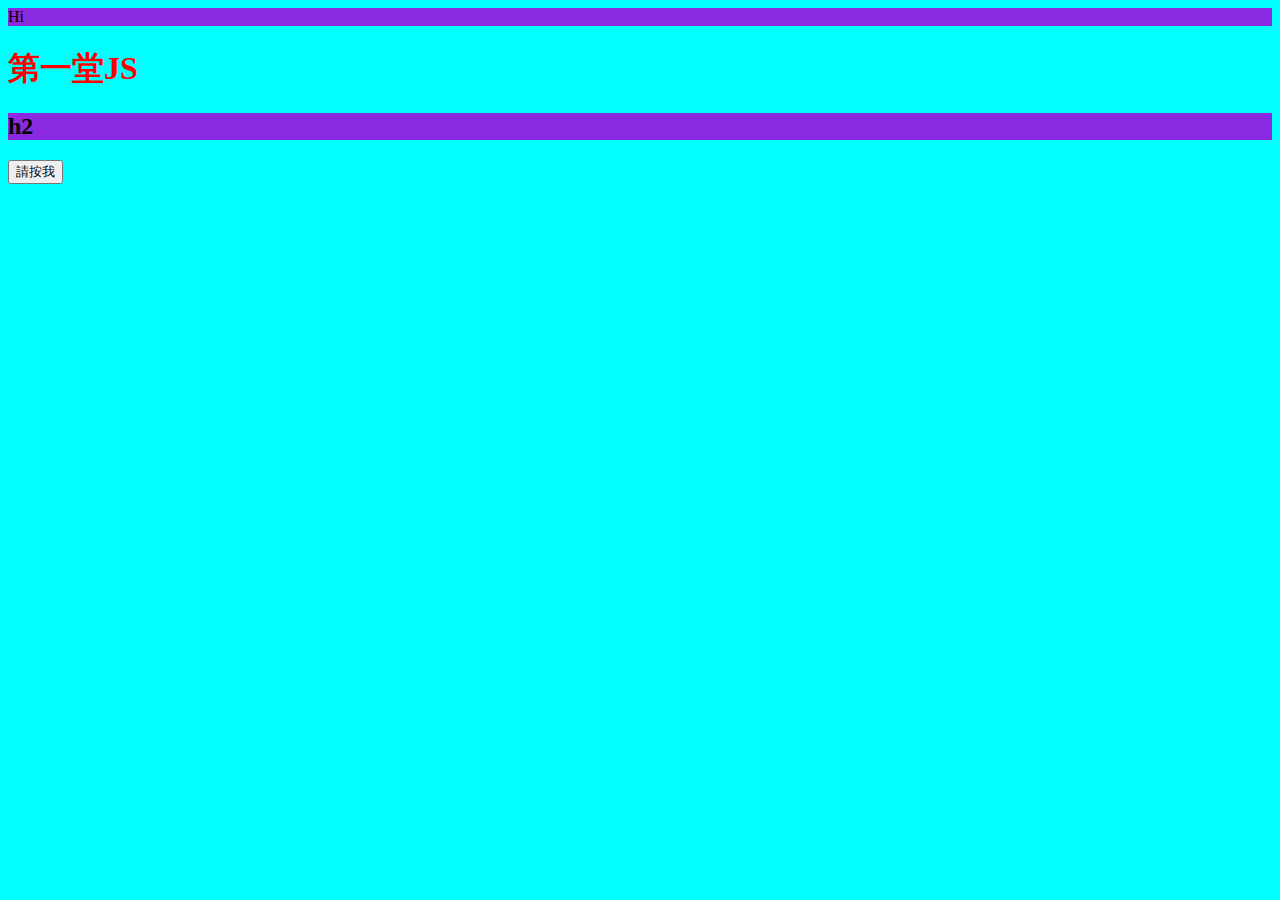
<file: JSDAY01/index.html>
<!DOCTYPE html>
<html lang="en">
<head>
    <meta charset="UTF-8">
    <meta name="viewport" content="width=device-width, initial-scale=1.0">
    <title>Document</title>
    <link rel="stylesheet" href="style.css">
    <style>
        h1 {
            color:red;
        }
    </style>
    <script src="app.js"></script>
</head>
<body style="background-color: aqua;">
    <div class="cobe">Hi </div>
    <h1>第一堂JS</h1>
    <h2 class="cobe">h2</h2>
    <button onclick="alert('Hi')">請按我</button>
</body>
</html>
</file>
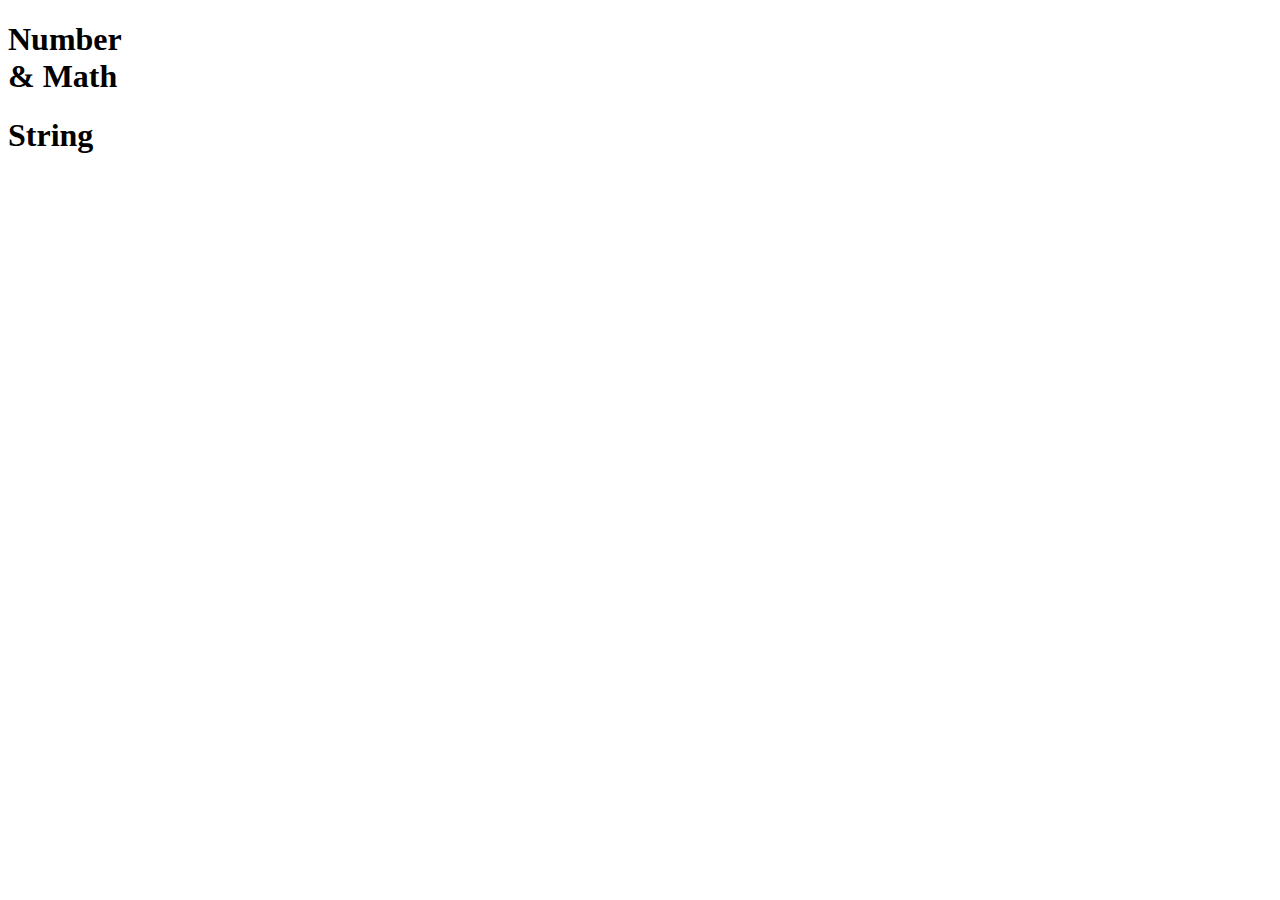
<file: JSDAY03/index.html>
<!DOCTYPE html>
<html lang="en">
<head>
    <meta charset="UTF-8">
    <meta name="viewport" content="width=device-width, initial-scale=1.0">
    <title>Document</title>
    <!-- <script src="./number.js"></script> -->
    <script src="./string.js"></script>
</head>
<body>
    
   <h1>Number<br> & Math</h1> 
   <h1>String</h1> 
</body>
</html>
</file>
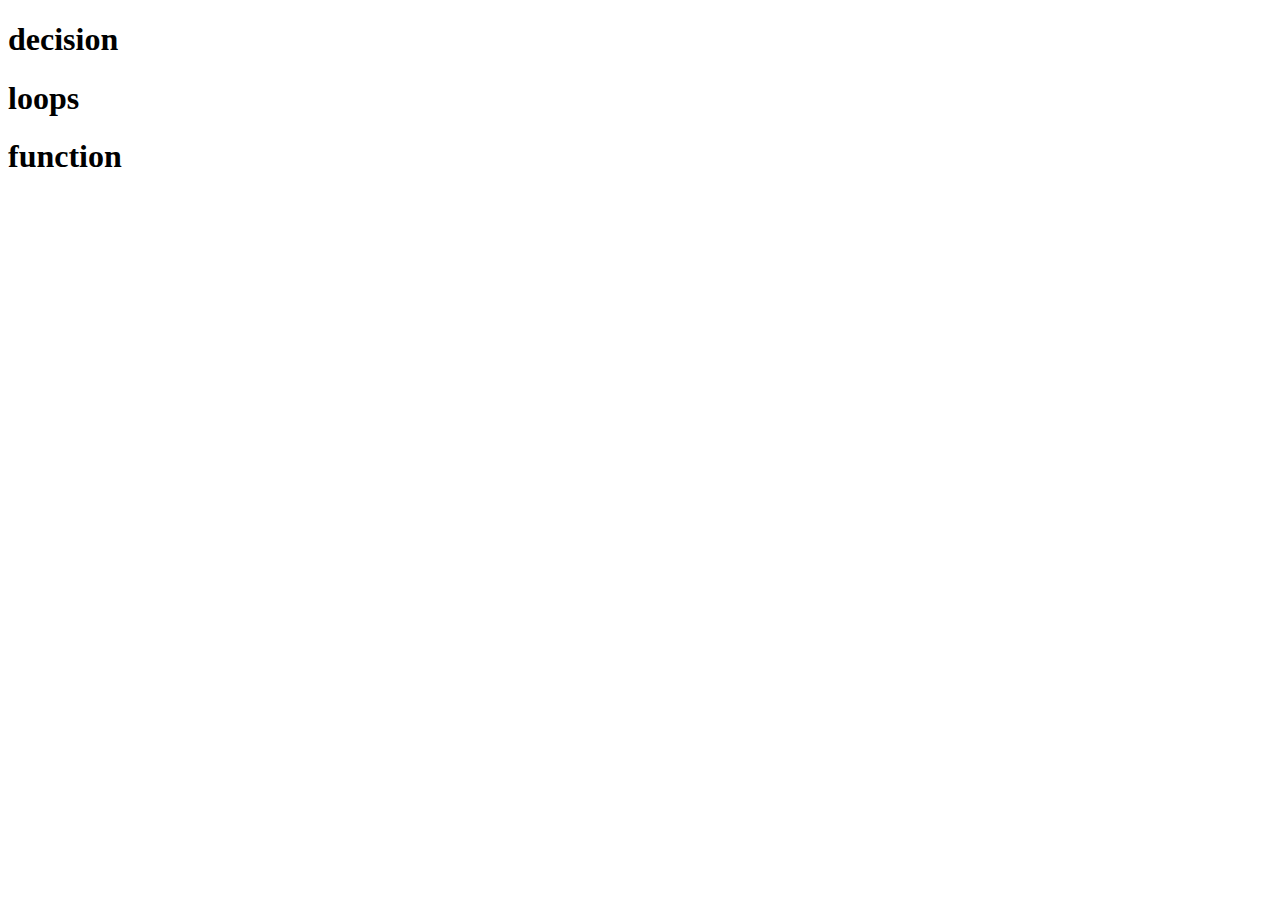
<file: JSDAY05/index.html>
<!DOCTYPE html>
<html lang="en">
<head>
    <meta charset="UTF-8">
    <meta name="viewport" content="width=device-width, initial-scale=1.0">
    <title>Document</title>
    <!-- <script src="./decision2.js"></script> -->
    <!-- <script src="./loops.js"></script> -->
    <!-- <script src="./function.js"></script> -->
    <!-- <script src="./functionCallback.js"></script> -->
    <!-- <script src="./functionCurry.js"></script> -->
</head>
<body>
    <h1>decision</h1>
    <h1>loops</h1>
    <h1>function</h1>
</body>
</html>
</file>
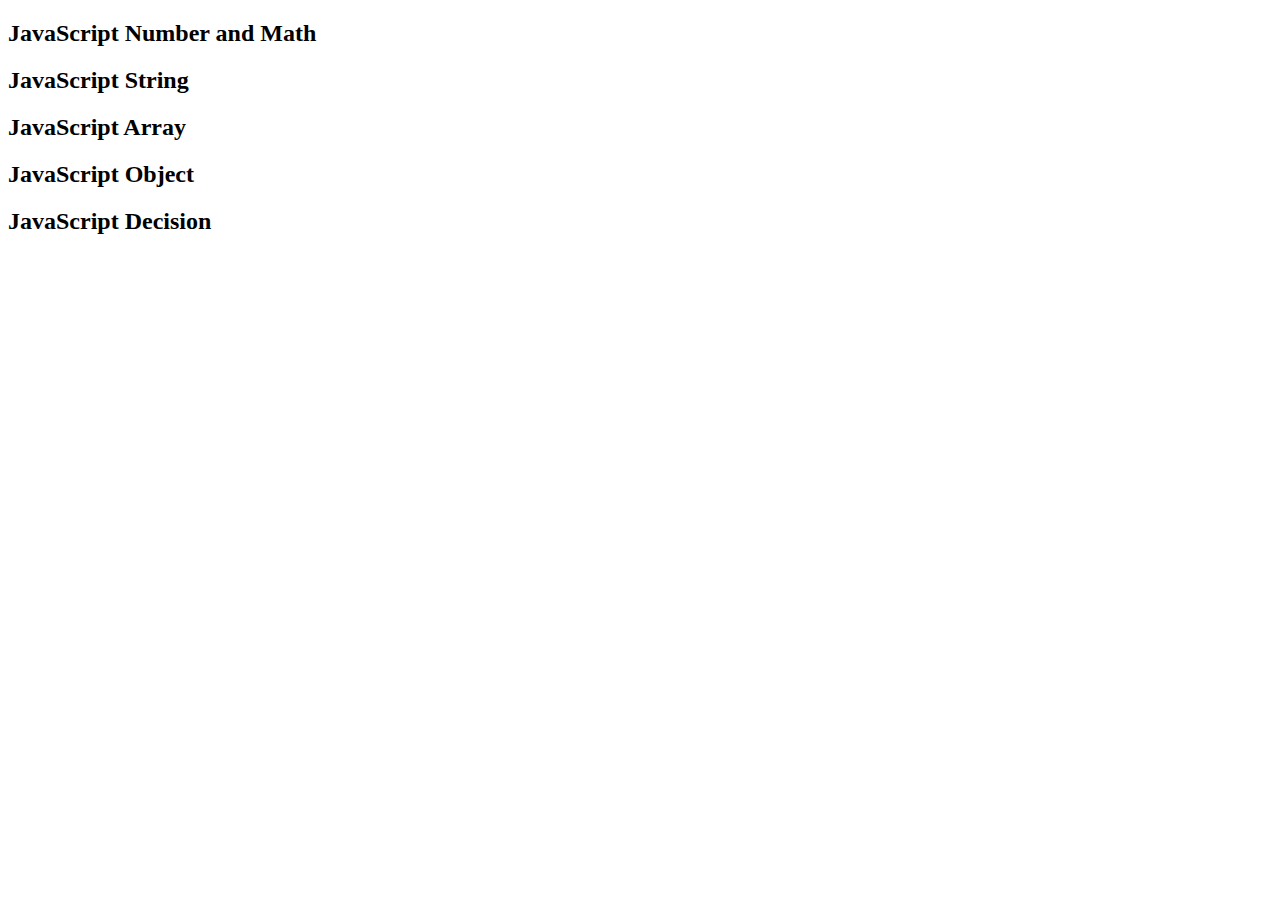
<file: material/index.html>
<!DOCTYPE html>
<html lang="en">
<head>
    <meta charset="UTF-8">
    <meta name="viewport" content="width=device-width, initial-scale=1.0">
    <title>Document</title>
</head>
<body>
    <h2>JavaScript Number and Math</h2>
    <h2>JavaScript String</h2>
    <h2>JavaScript Array</h2>
    <h2>JavaScript Object</h2>
    <h2>JavaScript Decision</h2>
    <!-- <script src="decision.js"></script> -->
    <script src="./window.js"></script>
    <!-- <script src="./functionCallback2.js"></script> -->
</body>
</html>
</file>
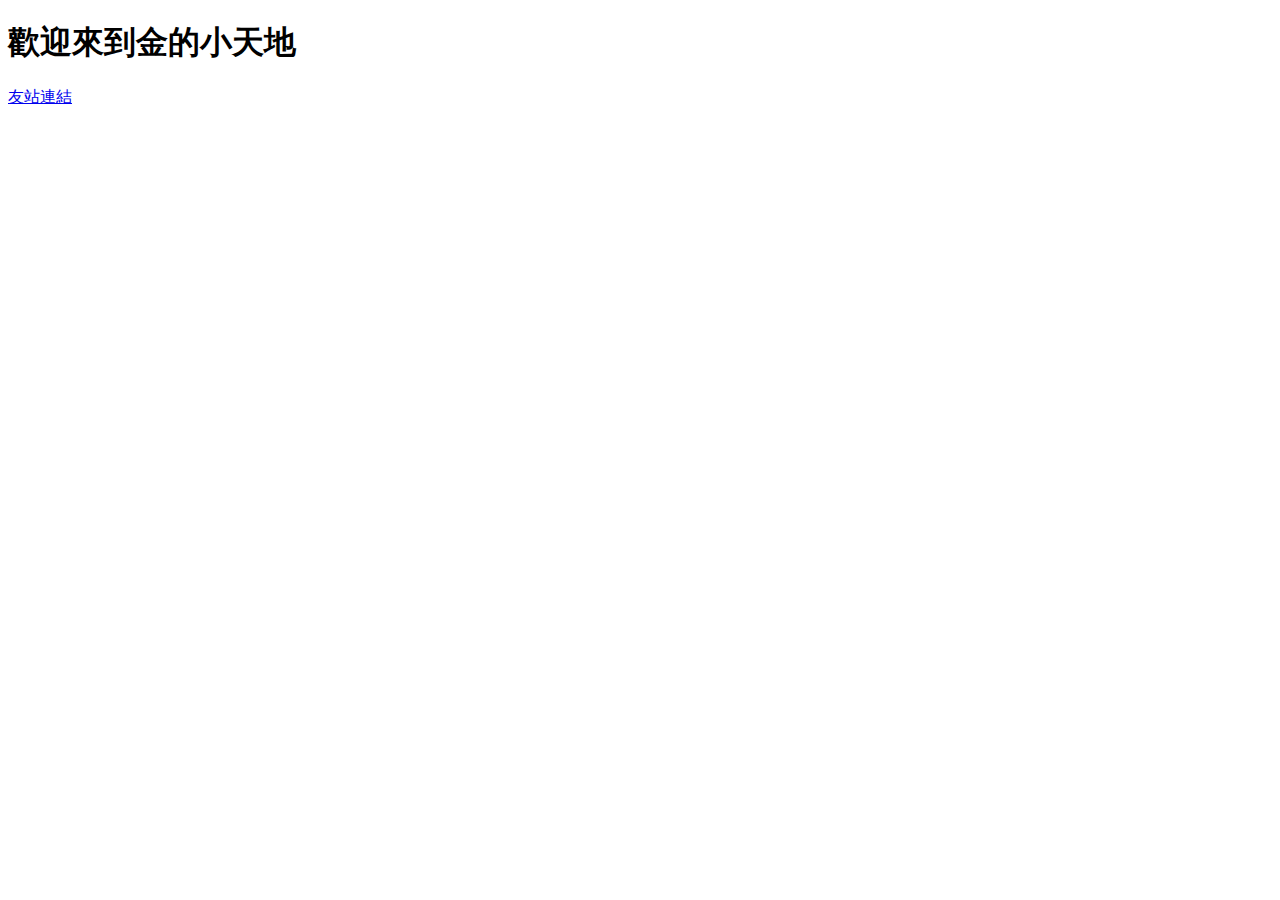
<file: material/DOM.html>
<!DOCTYPE html>
<html>
<head>
    <title>金的部落格</title>
    <!-- 配合投影片script擺哪裏？ -->
    <!-- 如果我們有要參考、使用DOM -->
    <!-- 我們的script標籤就不能放在head中 -->
    <!-- <script src="./document.js"></script> -->
</head>
<body>
    <h1>歡迎來到金的小天地</h1>
    <a href="http://www.google.com/">友站連結</a>
    <!-- script標籤必須要放在這裡才能access到body -->
    <script src="./document.js"></script>
</body>
</html>
</file>
<file: JSDAY01/style.css>
h1 {

}
.cobe {
    /* 今天設計師跟我說要這個顏色 */
    background-color: blueviolet;
}
</file>
